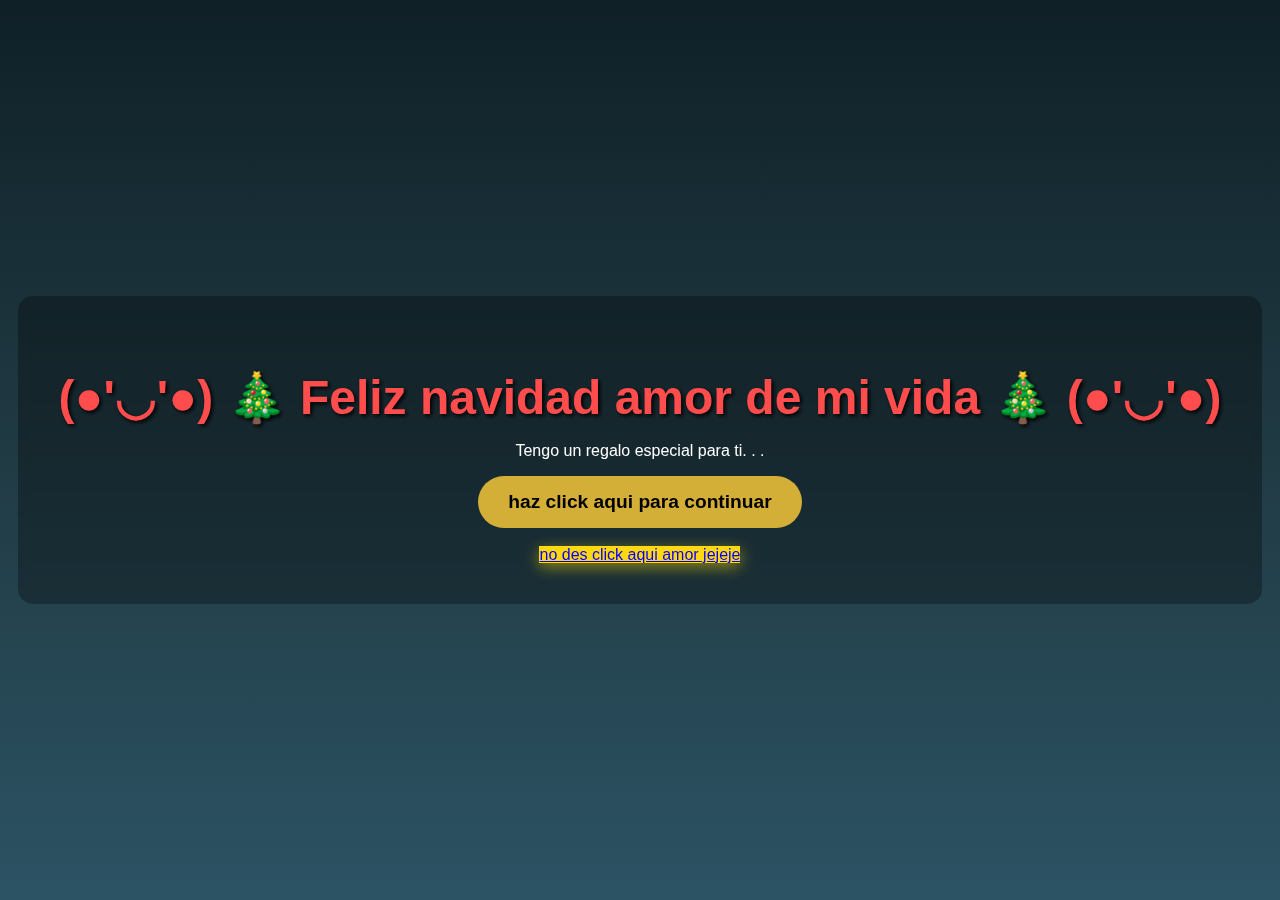
<file: index.html>
<!DOCTYPE html>
<html lang="es">
<head>
    <meta charset="UTF-8">
    <meta name="viewport" content="width=device-width, initial-scale=1.0">
    <title>Feliz Navidad mi amor ❤️</title>
    <link rel="stylesheet" href="style.css">
    <script src="scrip.js" ></script>
</head>
<body>

    <section id="portada">
        <div class="contenedor-flores" id="jardin">
            </div>
        
        <div class="contenido-central">
            <h1>(●'◡'●) 🎄 Feliz navidad amor de mi vida 🎄 (●'◡'●)</h1>
            <p>Tengo un regalo especial para ti. . . </p>
            <button onclick="irAlAlbum()">haz click aqui para continuar</button>
            <br><br>
            <a href="album.html" target="_blank" class="boton-navidad">no des click aqui amor jejeje</a>
        </div>
    </section>

    <section id="album">
        <h2>Hola corazon de mi alma 🥰</h2>
        <div class="galeria">
            <h3>espero te encuentres bien <br> gracias por darme la oportunidad de estar este dia contigo <br>de verdad estoy tan feliz de tenerte a mi lado no sabes lo afortunado que me siento <br> este es un dia especial para nosotros por que este es nuestra primera navidad juntos y sinceramente espero sean muchos mas. se que las cosas entre nosotros no van del todo bien y quiero pedirte disculpas de verdad sabes que no me gusta que estemos asi y por eso estoy aqui contigo para decirte que te amo, de todo corazon y de lo mas profundo de mi quiero decirte que te amo, que eres la persona mas increible y especial para mi, lo eres todo para mi una niña totalmente increible de verdad nunca dudes del todo el amor que siento por ti se que no lo demuestro de la manera en la que tu quieres pero lo intento y quiero cambiar para ti, y recuerda amor apesar de todo el desastre simepre habre alguien que te ama de verdad, si estoy contigo quiero que porfavor me abraces muy fuerte y me des un beso, de verdad espero que te gusten los regalos que tengo para ti <br> sin nada mas que decirte <br>Espero de verdad te guste no es mucho pero lo hice con mucho cariño, FELIZ NAVIDAD CORAZON❤️</h3>

            
        </div>
    </section>
</body>
</html>
</file>
<file: style.css>
body {
    margin: 0;
    font-family: 'Arial', sans-serif;
    background-color: #0f2027; /* Azul noche oscuro */
    color: white;
    overflow-x: hidden; /* Evita scroll horizontal */
}

/* Estilos de la Portada */
#portada {
    height: 100vh; /* Ocupa toda la pantalla */
    display: flex;
    justify-content: center;
    align-items: center;
    position: relative;
    background: linear-gradient(to bottom, #0f2027, #203a43, #2c5364);
}

.contenido-central {
    text-align: center;
    z-index: 10; /* Asegura que el texto esté sobre las flores */
    background: rgba(0, 0, 0, 0.3);
    padding: 40px;
    border-radius: 15px;
    backdrop-filter: blur(5px);
}

h1 {
    font-size: 3rem;
    margin-bottom: 10px;
    color: #ff4d4d; /* Rojo Navidad */
    text-shadow: 2px 2px 4px #000;
}

.boton-navidad{
    box-shadow: 0 4px 15px rgba(255, 204, 0, 0.5);
    transform: scale(1.1);
    background-color: #f1c40f;
    filter: brightness(1.1);
}

button {
    padding: 15px 30px;
    font-size: 1.2rem;
    background-color: #d4af37; /* Dorado */
    border: none;
    border-radius: 50px;
    cursor: pointer;
    color: #000;
    font-weight: bold;
    transition: transform 0.3s;
}

button:hover {
    transform: scale(1.1);
    background-color: #f1c40f;
}

/* Animación de Flores */
.flor {
    position: absolute;
    top: -50px;
    color: #d32f2f; /* Rojo */
    font-size: 24px;
    opacity: 0.8;
    animation: caer linear infinite;
}

@keyframes caer {
    0% { transform: translateY(0) rotate(0deg); opacity: 1; }
    100% { transform: translateY(100vh) rotate(360deg); opacity: 0; }
}

/* Estilos del Álbum */
#album {
    min-height: 100vh;
    padding: 50px 20px;
    background-color: #1d351d;
    color: #fff;
    display: none; /* Oculto al principio */
    text-shadow: 2px, 2px, 4px, #000000;
}

.galeria {
    display: grid;
    grid-template-columns: repeat(auto-fit, minmax(200px, 1fr));
    gap: 20px;
    max-width: 1000px;
    margin: 0 auto;
    
}

.foto img {
    width: 100%;
    border-radius: 10px;
    box-shadow: 0 4px 8px rgba(0,0,0,0.2);
    transition: transform 0.3s;
    
}

.foto img:hover {
    transform: scale(1.05);
}
</file>
